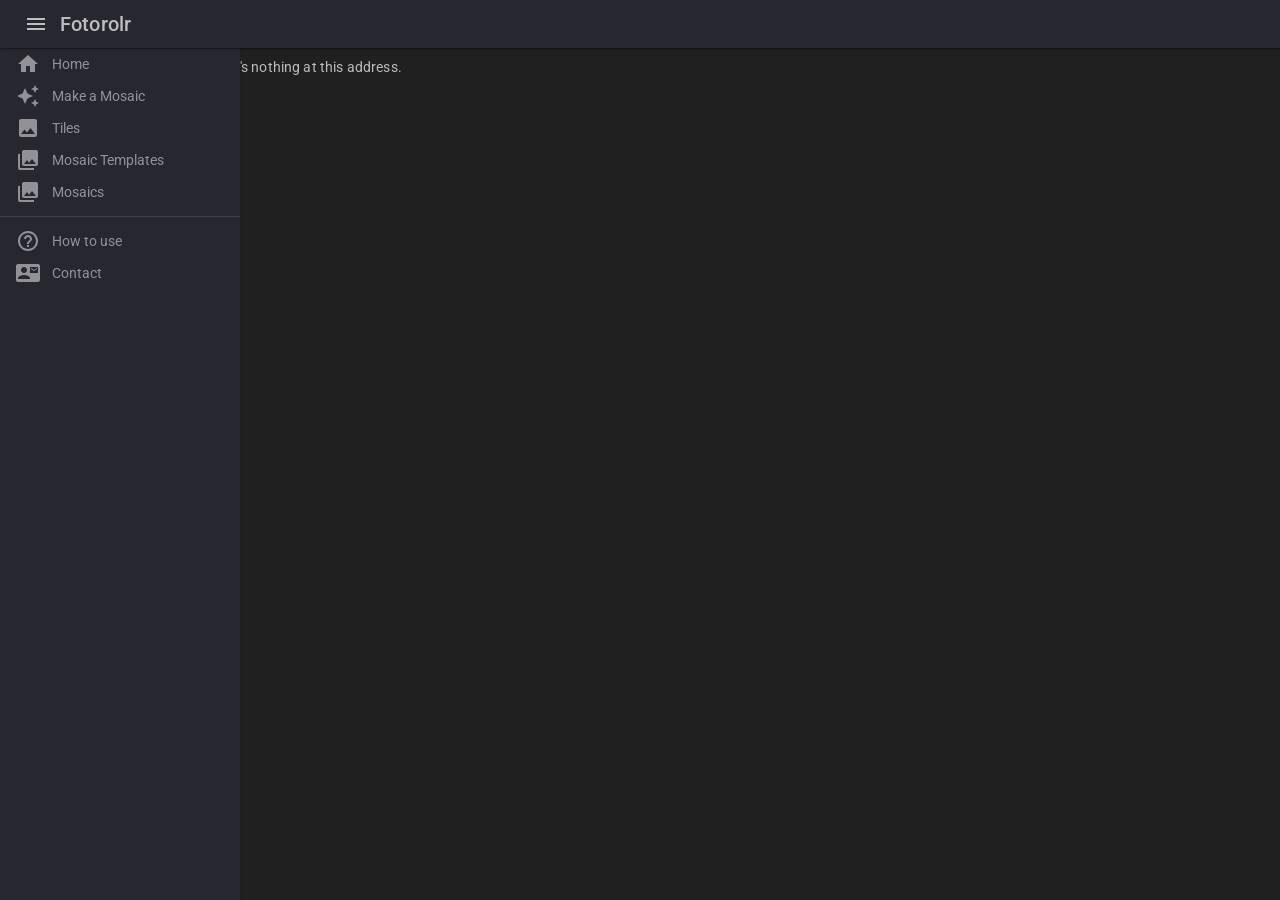
<file: index.html>
<!DOCTYPE html>
<html lang="en">

<head>
    <meta charset="utf-8" />
    <meta name="viewport" content="width=device-width, initial-scale=1.0" />
    <title>Frontfoot.Fotorolr.App</title>
    <base href="/" />
    <link rel="stylesheet" href="css/app.css" />
    <link rel="icon" type="image/png" href="favicon.png" />
    <link href="Frontfoot.Fotorolr.App.styles.css" rel="stylesheet" />
    <!-- Google Fonts: Roboto and Roboto Slab -->
    <link href="https://fonts.googleapis.com/css?family=Roboto:400,500,700&display=swap" rel="stylesheet">
    <link href="https://fonts.googleapis.com/css?family=Roboto+Slab:400,700&display=swap" rel="stylesheet">
    <script src="/js/imageProcessor.js" type="module"></script>
    <script src="/js/indexedDbAccessor.js" type="module"></script>
    <script src="/js/lazyLoad.js"></script>

    <link href="https://fonts.googleapis.com/css?family=Roboto:300,400,500,700&display=swap" rel="stylesheet" />
    <!-- Important: Increment the version parameter whenever you update MudBlazor to prevent caching issues -->
    <link href="_content/MudBlazor/MudBlazor.min.css?v=1" rel="stylesheet" />
    <!-- Important: Increment the version parameter whenever you update MudBlazor to prevent caching issues -->
    <script src="_content/MudBlazor/MudBlazor.min.js?v=1"></script>

    <!-- keep existing tags -->
    <script>
        window.ff = window.ff || {};
        window.ff.clickById = function (id) {
            const el = document.getElementById(id);
            if (el) el.click();
        };
    </script>
</head>

<body style="background-color:#202020;">
    <div id="app">
        <svg class="loading-progress">
            <circle r="40%" cx="50%" cy="50%" />
            <circle r="40%" cx="50%" cy="50%" />
        </svg>
        <div class="loading-progress-text"></div>
    </div>

    <div id="blazor-error-ui">
        An unhandled error has occurred.
        <a href="" class="reload">Reload</a>
        <a class="dismiss">🗙</a>
    </div>
    <script src="_framework/blazor.webassembly.js"></script>
</body>

</html>
</file>
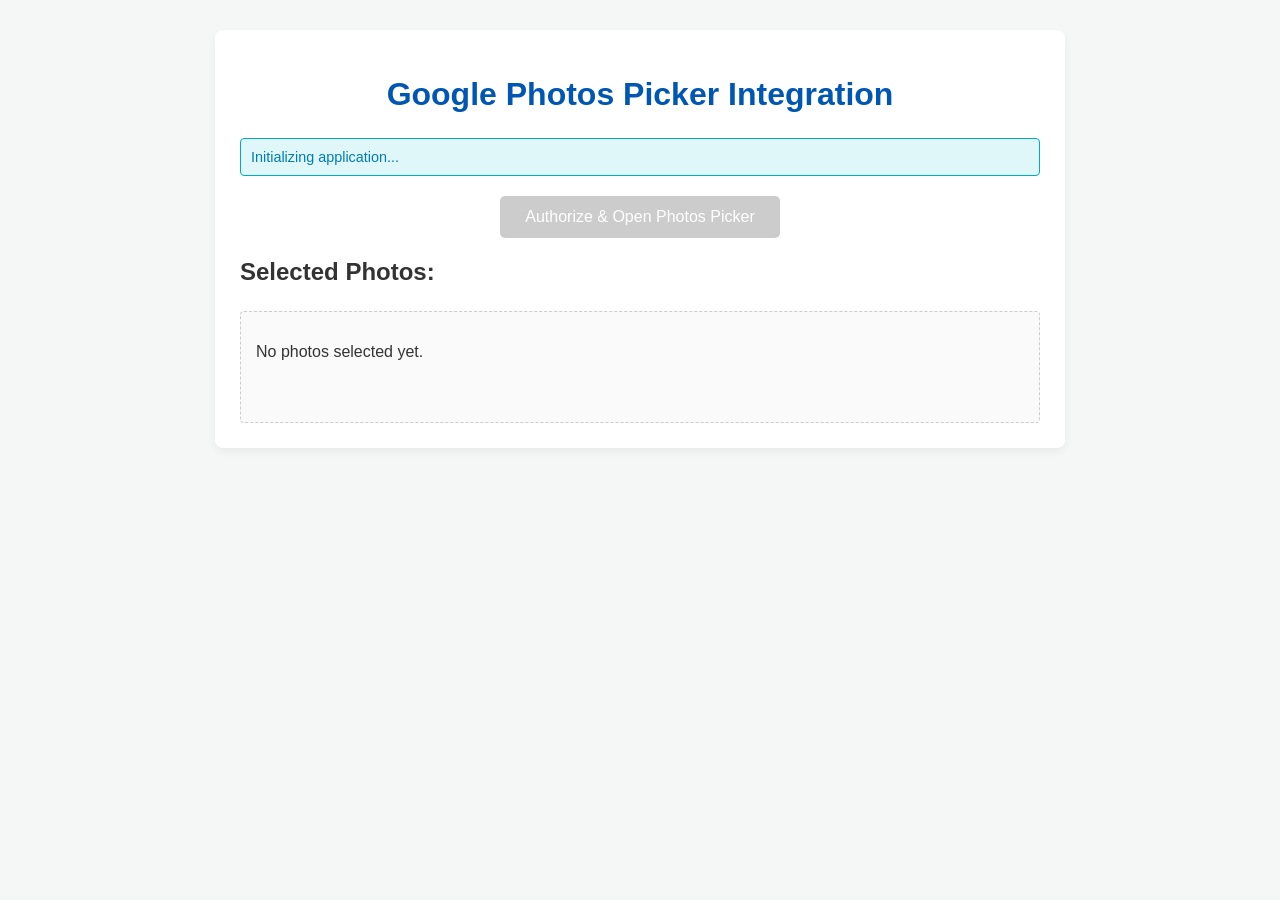
<file: test.html>
﻿<!DOCTYPE html>
<html lang="en">
<head>
    <meta charset="UTF-8">
    <meta name="viewport" content="width=device-width, initial-scale=1.0">
    <title>Google Photos Picker - Best Practices Example</title>
    <style>
        body {
            font-family: 'Segoe UI', Tahoma, Geneva, Verdana, sans-serif;
            margin: 20px;
            background-color: #f4f7f6;
            color: #333;
        }

        .container {
            max-width: 800px;
            margin: 30px auto;
            padding: 25px;
            background-color: #fff;
            border-radius: 8px;
            box-shadow: 0 4px 8px rgba(0,0,0,0.05);
        }

        h1 {
            color: #0056b3;
            text-align: center;
            margin-bottom: 25px;
        }

        button {
            background-color: #007bff;
            color: white;
            padding: 12px 25px;
            border: none;
            border-radius: 5px;
            font-size: 16px;
            cursor: pointer;
            transition: background-color 0.3s ease;
            display: block;
            margin: 20px auto;
        }

            button:hover {
                background-color: #0056b3;
            }

            button:disabled {
                background-color: #cccccc;
                cursor: not-allowed;
            }

        #status {
            padding: 10px;
            border-radius: 4px;
            margin-bottom: 15px;
            font-size: 0.9em;
            word-break: break-all; /* Helps display long error messages */
        }

        .status-info {
            background-color: #e0f7fa;
            color: #007bb6;
            border: 1px solid #00acc1;
        }

        .status-success {
            background-color: #e6ffed;
            color: #28a745;
            border: 1px solid #28a745;
        }

        .status-error {
            background-color: #ffe6e6;
            color: #dc3545;
            border: 1px solid #dc3545;
        }

        #pickerResults {
            margin-top: 25px;
            padding: 15px;
            border: 1px dashed #cccccc;
            border-radius: 4px;
            min-height: 80px;
            background-color: #fafafa;
        }

        .photo-thumbnail {
            max-width: 120px;
            height: auto;
            margin: 8px;
            border: 1px solid #eee;
            border-radius: 4px;
            box-shadow: 0 2px 4px rgba(0,0,0,0.1);
        }

        .photo-item {
            display: inline-block;
            text-align: center;
            vertical-align: top;
            margin: 10px;
        }

            .photo-item p {
                font-size: 0.8em;
                margin: 0;
                padding: 5px 0;
                max-width: 120px;
                white-space: nowrap;
                overflow: hidden;
                text-overflow: ellipsis;
            }
    </style>
</head>
<body>
    <div class="container">
        <h1>Google Photos Picker Integration</h1>

        <div id="status" class="status-info">Initializing application...</div>

        <button id="authorize_button" disabled>Authorize & Open Photos Picker</button>

        <h2>Selected Photos:</h2>
        <div id="pickerResults">
            <p>No photos selected yet.</p>
        </div>
    </div>

    <!-- 1. Google Identity Services Library (GSI) - for OAuth 2.0 token acquisition -->
    <script async defer src="https://accounts.google.com/gsi/client" onload="gisLoaded()"></script>
    <!-- 2. Google API Loader - for loading the Picker module -->
    <script async defer src="https://apis.google.com/js/api.js" onload="gapiLoaded()"></script>

    <script>
        // --- Configuration ---
        const CLIENT_ID = '581289235705-9plf787utkkv8vo7q1sd04qu7alo5mta.apps.googleusercontent.com'; // <--- !!! REPLACE WITH YOUR CLIENT ID !!!
        const SCOPES = [
            'openid',
            'profile',
            'https://www.googleapis.com/auth/photospicker.mediaitems.readonly'
            // 'https://www.googleapis.com/auth/photoslibrary.readonly' // Not strictly needed for Picker functionality itself
        ];
        const MULTISELECT_ENABLED = true;

        // --- Global State Variables ---
        let tokenClient;
        let gapiPickerLoaded = false;
        let gisClientLoaded = false;
        let accessToken = null; // Store the obtained access token

        // --- UI Helper Functions ---
        function setStatus(message, type = 'info') {
            const statusDiv = document.getElementById('status');
            statusDiv.textContent = message;
            statusDiv.className = `status-${type}`;
            console.log(`STATUS: ${message}`);
        }

        function setButtonState(enabled) {
            const button = document.getElementById('authorize_button');
            button.disabled = !enabled;
            if (enabled) {
                button.onclick = handleAuthAndOpenPicker;
            } else {
                button.onclick = null;
            }
        }

        function clearPickerResults() {
            const resultsDiv = document.getElementById('pickerResults');
            resultsDiv.innerHTML = '<p>No photos selected yet.</p>';
        }

        // --- Library Load Callbacks ---
        function gisLoaded() {
            setStatus('Google Identity Services (GIS) library loaded.');
            gisClientLoaded = true;
            initializeTokenClient(); // Initialize token client as soon as GIS is ready
            checkLibrariesLoaded();
        }

        function gapiLoaded() {
            setStatus('Google API Client Library (gapi) loaded.');
            gapi.load('picker', () => {
                setStatus('Google Picker module loaded successfully.');
                gapiPickerLoaded = true;
                checkLibrariesLoaded();
            });
        }

        function checkLibrariesLoaded() {
            if (gisClientLoaded && gapiPickerLoaded) {
                setStatus('All necessary Google libraries are loaded. Ready.');
                setButtonState(true); // Enable the button
            }
        }

        // --- OAuth 2.0 Token Client Initialization ---
        function initializeTokenClient() {
            if (!CLIENT_ID || CLIENT_ID === 'YOUR_OAUTH_CLIENT_ID') {
                setStatus('ERROR: CLIENT_ID not set. Please replace YOUR_OAUTH_CLIENT_ID in the code.', 'error');
                setButtonState(false);
                return;
            }
            tokenClient = google.accounts.oauth2.initTokenClient({
                client_id: CLIENT_ID,
                scope: SCOPES.join(' '),
                // Using 'consent' for testing to ensure the consent screen is shown
                // If you repeatedly get 403, 'consent' can help reset previous (bad) grants.
                // For production, you might prefer 'select_account' or even '' if you manage refresh tokens.
                prompt: 'consent',
                callback: (tokenResponse) => {
                    if (tokenResponse.error) {
                        setStatus(`Error obtaining access token: ${tokenResponse.error} - ${tokenResponse.error_description || 'Unknown error'}`, 'error');
                        console.error('Token acquisition failed:', tokenResponse);
                        accessToken = null; // Clear token on error
                        setButtonState(true); // Allow retry
                    } else {
                        setStatus('Access token obtained successfully. Attempting to open picker...', 'success');
                        accessToken = tokenResponse.access_token;
                        console.log('Obtained Access Token:', accessToken);
                        // Now that we have the token, we can proceed to open the picker
                        openPhotosPicker();
                    }
                },
            });
        }

        // --- Event Handlers ---
        async function handleAuthAndOpenPicker() {
            setStatus('Requesting user authorization for access token...');
            setButtonState(false); // Disable button during auth process
            // This triggers the OAuth flow via popup/redirect
            tokenClient.requestAccessToken();
            // The rest of the process happens in the callback of initTokenClient
        }

        // --- Open Google Photos Picker ---
        async function openPhotosPicker() {
            if (!accessToken) {
                setStatus('ERROR: No valid access token available to open the picker.', 'error');
                setButtonState(true); // Allow retry
                return;
            }

            try {
                // The picker module should already be loaded via gapiLoaded, but add a fallback check
                if (!gapi.picker) {
                    await new Promise(resolve => gapi.load('picker', resolve));
                }

                const builder = new google.picker.PickerBuilder()
                    .addView(new google.picker.PhotosView()) // More direct way than ViewId
                    .setOAuthToken(accessToken)
                    .setDeveloperKey("AIzaSyCNJ06PhrE1PODP1Z32qw3svK45hLk4gko")
                    .setOrigin(window.location.origin) // CRITICAL: Must match GCP Authorized JavaScript Origins
                    .setCallback(pickerCallback);

                if (MULTISELECT_ENABLED) {
                    builder.enableFeature(google.picker.Feature.MULTISELECT_ENABLED);
                }

                setStatus('Opening Google Photos Picker...');
                const picker = builder.build();
                picker.setVisible(true); // Display the picker UI
            } catch (error) {
                setStatus(`ERROR: Failed to open Photos Picker: ${error.message || error}`, 'error');
                console.error('Error opening Photos Picker:', error);
                setButtonState(true); // Allow retry
            }
        }

        // --- Picker Callback Function ---
        function pickerCallback(data) {
            setButtonState(true); // Re-enable button after picker closes

            if (data[google.picker.Response.ACTION] === google.picker.Action.PICKED) {
                const docs = data[google.picker.Response.DOCUMENTS] || [];
                if (docs.length === 0) {
                    setStatus('No photos were selected.', 'info');
                    clearPickerResults();
                    return;
                }

                setStatus(`Successfully selected ${docs.length} photo(s).`, 'success');
                displaySelectedPhotos(docs);
            } else if (data[google.picker.Response.ACTION] === google.picker.Action.CANCEL) {
                setStatus('Google Photos Picker was cancelled by the user.', 'info');
                clearPickerResults();
            } else {
                setStatus(`Picker returned with unexpected action: ${data[google.picker.Response.ACTION]}`, 'error');
                clearPickerResults();
            }
        }

        // --- Display Results ---
        function displaySelectedPhotos(docs) {
            const resultsDiv = document.getElementById('pickerResults');
            resultsDiv.innerHTML = '<h3>Selected Photos:</h3>'; // Reset for new selections

            docs.forEach(d => {
                const id = d[google.picker.Document.ID];
                const name = d[google.picker.Document.NAME] || 'Untitled';
                const url = d[google.picker.Document.URL]; // This is the public baseUrl from Photos Library API
                const thumbnailUrl = (d[google.picker.Document.THUMBNAILS] || [])[0]?.[google.picker.Thumbnail.URL];

                const itemDiv = document.createElement('div');
                itemDiv.className = 'photo-item';
                itemDiv.innerHTML = `
                        ${thumbnailUrl ? `<a href="${url}" target="_blank"><img src="${thumbnailUrl}" class="photo-thumbnail" alt="${name}"></a>` : ''}
                        <p title="${name}">${name}</p>
                    `;
                resultsDiv.appendChild(itemDiv);
            });
        }

        // Initial setup for GIS client will be triggered by window.onload (implicitly called by async defer script)
        // If gisLoaded is correctly set up, it will call initializeTokenClient()
    </script>
</body>
</html>
</file>
<file: css/app.css>
html, body {
    font-family: 'Helvetica Neue', Helvetica, Arial, sans-serif;
}

h1:focus {
    outline: none;
}

a, .btn-link {
    color: #0071c1;
}

.btn-primary {
    color: #fff;
    background-color: #1b6ec2;
    border-color: #1861ac;
}

.btn:focus, .btn:active:focus, .btn-link.nav-link:focus, .form-control:focus, .form-check-input:focus {
  box-shadow: 0 0 0 0.1rem white, 0 0 0 0.25rem #258cfb;
}

.content {
    padding-top: 1.1rem;
}

.valid.modified:not([type=checkbox]) {
    outline: 1px solid #26b050;
}

.invalid {
    outline: 1px solid red;
}

.validation-message {
    color: red;
}

#blazor-error-ui {
    background: lightyellow;
    bottom: 0;
    box-shadow: 0 -1px 2px rgba(0, 0, 0, 0.2);
    display: none;
    left: 0;
    padding: 0.6rem 1.25rem 0.7rem 1.25rem;
    position: fixed;
    width: 100%;
    z-index: 1000;
}

    #blazor-error-ui .dismiss {
        cursor: pointer;
        position: absolute;
        right: 0.75rem;
        top: 0.5rem;
    }

.blazor-error-boundary {
    background: url([data-uri]) no-repeat 1rem/1.8rem, #b32121;
    padding: 1rem 1rem 1rem 3.7rem;
    color: white;
}

    .blazor-error-boundary::after {
        content: "An error has occurred."
    }

.loading-progress {
    position: relative;
    display: block;
    width: 8rem;
    height: 8rem;
    margin: 20vh auto 1rem auto;
}

    .loading-progress circle {
        fill: none;
        stroke: #e0e0e0;
        stroke-width: 0.6rem;
        transform-origin: 50% 50%;
        transform: rotate(-90deg);
    }

        .loading-progress circle:last-child {
            stroke: #1b6ec2;
            stroke-dasharray: calc(3.141 * var(--blazor-load-percentage, 0%) * 0.8), 500%;
            transition: stroke-dasharray 0.05s ease-in-out;
        }

.loading-progress-text {
    position: absolute;
    text-align: center;
    font-weight: bold;
    inset: calc(20vh + 3.25rem) 0 auto 0.2rem;
}

    .loading-progress-text:after {
        content: var(--blazor-load-percentage-text, "Loading");
    }

code {
    color: #c02d76;
}
h3 {
    font-family: 'Roboto Slab', serif;
    font-weight: 500;
}

h2 {
    font-family: 'Roboto Slab', serif;
    font-weight: 200;
    font-size: 30px;
    padding: 5px;
    display: inline-block;
    margin: 10px 10px 10px 0;
    background-color: #FBFFE5;
}

h1 {
    font-family: ansonregular;
    font-size: 46px;
    font-weight: 200;
    padding: 5px;
    display: inline-block;
    margin: 0px;
    background-color: #EFEAFF;
}

p, a, li, label {
    font-family: Montserrat;
    font-size: 1em;
    line-height: 1.6em;
    margin: 0px;
}

body, p, a, li, label, input, textarea, select {
    font-family: 'Roboto', Arial, sans-serif;
}

.heading,
.headingbox,
.miniheadingbox {
    font-family: 'Roboto Slab', serif;
}


.step-paper {
    padding: 14px;
    margin-bottom: 10px;
}

.wizard-progressbar {
    margin-top: 3px;
    margin-bottom: 3px;
}
</file>
<file: Frontfoot.Fotorolr.App.styles.css>
/* /Components/GridProgress.razor.rz.scp.css */
.progressive-grid-wrapper[b-olc2667h23] {
    position: relative;
    display: flex;
    width: 100%;
    height: 100%;
    overflow: hidden;
    padding: 10px;
}

.progressive-grid[b-olc2667h23] {
    display: grid;
    width: 100%;
    height: 100%;
    gap: 0; /* removed gaps */
    padding: 0; /* remove inner spacing so cells butt up */
    background: #222;
    border-radius: 0; /* removed rounded corners */
    grid-template-columns: repeat(var(--cols, 1), 1fr);
    grid-auto-rows: calc( (100% - ((var(--rows,1) - 1) * 0)) / var(--rows,1) );
}

.pg-cell[b-olc2667h23] {
    background: var(--pg-empty, #e0e0e0);
    /*box-shadow: inset 0 0 0 1px #222;*/ /* optional subtle grid line; remove if not wanted */
    border-radius: 0; /* remove rounding */
    transition: background-color .25s ease;
    min-width: 0;
    min-height: 0;
    aspect-ratio: 4/3;
}

    .pg-cell.filled[b-olc2667h23] {
        background: var(--pg-filled, #4caf50);
        /*box-shadow: inset 0 0 0 1px #222;*/
    }
/* /Components/MosaicBuilder.razor.rz.scp.css */
.zoom-controls[b-pzxyyykfvs] {
    margin-bottom: 10px;
    display: flex;
    gap: 8px;
    justify-content: center;
}

.canvasarea[b-pzxyyykfvs] {
    width: 100%;
    height: 400px;
    overflow: hidden;
    position: relative;
    border: 1px solid #ccc;
    background: #f8f8f8;
    touch-action: none; /* Disable browser's default touch actions */
    cursor: grab;
}

#mosaicCanvas[b-pzxyyykfvs] {
    display: block;
    transform-origin: 0 0;
}

/* Info message for users */
.canvasarea[b-pzxyyykfvs]::after {
    content: "Scroll to zoom, drag to pan";
    position: absolute;
    bottom: 5px;
    right: 5px;
    background: rgba(0,0,0,0.5);
    color: white;
    padding: 3px 8px;
    font-size: 12px;
    border-radius: 3px;
    opacity: 0.7;
    pointer-events: none;
}
/* /Components/Tile.razor.rz.scp.css */
/* Add this to your Tile.razor.css file */
.image-tile--placeholder[b-mpu4ii8v3c] {
    display: flex;
    justify-content: center;
    align-items: center;
    width: var(--tileWidth);
    height: var(--tileHeight);
}
.image-tile[b-mpu4ii8v3c] {
    position: relative;
    overflow: hidden;
    box-sizing: border-box;
    display: flex;
    justify-content: center;
    align-items: center;
    width: 100%;
    height: var(--tileHeight);
}

    .image-tile img[b-mpu4ii8v3c] {
        width: 100%;
        height: 100%;
        object-fit: contain; /* Changed from cover to contain for perfect centering */
        position: absolute;
        top: 50%;
        left: 50%;
        transform: translate(-50%, -50%); /* Perfect centering */
        opacity: 0;
        transition: opacity 0.8s ease-in-out;
    }

        .image-tile img.fade-in[b-mpu4ii8v3c] {
            opacity: 1;
        }

        .image-tile img.transparent[b-mpu4ii8v3c] {
            opacity: 0;
        }

    .image-tile img[b-mpu4ii8v3c] {
        max-width: 100%;
        max-height: 100%;
        margin: auto;
        opacity: 0;
        transition: opacity 0.8s ease-in-out;
    }
 

        .image-tile img.fade-in[b-mpu4ii8v3c] {
            opacity: 1;
        }

/* Placeholder styling */
.image-tile--placeholder[b-mpu4ii8v3c] {
    display: flex;
    justify-content: center;
    align-items: center;
    overflow: hidden;
    border-radius: 8px;
}

.image-tile__ph-svg[b-mpu4ii8v3c] {
    width: 100%;
    height: 100%;
    display: block;
}

/* Loader styling */
.pulse-loader[b-mpu4ii8v3c] {
    position: absolute;
    inset: 0;
    animation: pulse-b-mpu4ii8v3c 1.5s cubic-bezier(0.4, 0, 0.6, 1) infinite;
    background-color: #f0f0f0;
}

.empty-tile[b-mpu4ii8v3c] {
    position: absolute;
    inset: 0;
    background-color: #707070;
}

@keyframes pulse-b-mpu4ii8v3c {
    0%, 100% {
        opacity: 1;
        background-color: #f0f0f0;
    }

    50% {
        opacity: .5;
        background-color: #e0e0e0;
    }
}

/* Responsive Tile styles */
.image-tile-container[b-mpu4ii8v3c] {
    box-sizing: border-box;
    max-width: var(--tileMaxWidth);
    width: 100%;
    margin: 0 auto; /* center horizontally inside parent (e.g., MudPaper) */
    aspect-ratio: var(--tileAspect);
    display: flex;
    justify-content: center;
    align-items: center;
    position: relative;
}

.image-tile[b-mpu4ii8v3c] {
    width: 100%;
    height: 100%;
    position: relative;
    display: flex;
    justify-content: center;
    align-items: center;
    overflow: hidden;
    background: #0B1020;
    border-radius: 8px;
}

.image-tile img[b-mpu4ii8v3c] {
    max-width: 100%;
    max-height: 100%;
    width: 100%;
    height: 100%;
    object-fit: contain;
    opacity: 0;
    transition: opacity .6s ease-in-out;
}
.image-tile img.fade-in[b-mpu4ii8v3c] { opacity: 1; }
.image-tile img.transparent[b-mpu4ii8v3c] { opacity: 0; }

.pulse-loader[b-mpu4ii8v3c],
.empty-tile[b-mpu4ii8v3c] {
    position: absolute;
    inset: 0;
    display: flex;
    justify-content: center;
    align-items: center;
}

.pulse-loader[b-mpu4ii8v3c] { animation: pulse-b-mpu4ii8v3c 1.5s cubic-bezier(0.4,0,0.6,1) infinite; background:#182235; }
.empty-tile[b-mpu4ii8v3c] { background:#334155; }

@keyframes pulse-b-mpu4ii8v3c {
  0%,100% { opacity:1; }
  50% { opacity:.5; }
}

/* Mobile: keep inside paper padding (no full-bleed) */
@media (max-width: 599.98px) {
  .image-tile-container[b-mpu4ii8v3c] {
    max-width: 100%;  /* respect parent padding */
    width: 100%;
    margin-left: auto;
    margin-right: auto;
  }
}
/* /Components/TileList.razor.rz.scp.css */
.tile-size-selector .mud-toggle-icon-button.mud-toggle-icon-button-selected[b-mglfnpb7x8] {
    background: var(--mud-palette-primary);
    color: var(--mud-palette-primary-contrast);
}

.tilelist-center[b-mglfnpb7x8] {
    display: flex;
    justify-content: center;
    align-items: center;
    gap: 8px;
}

.center-grid[b-mglfnpb7x8] {
    display: flex;
    justify-content: center;
}


/* Wrapper centers grid + pagination */
.image-grid-wrapper[b-mglfnpb7x8] {
    display: flex;
    flex-direction: column;
    align-items: center;
    width: 100%;
}

.slider-wrapper[b-mglfnpb7x8] {
    display: flex;
    flex-direction: column;
    align-items: center;
    width: 100%;
    padding: 5px 40px 20px 40px;
}

.tile-size-selector[b-mglfnpb7x8] {
    margin: 0 0 8px 2px;
    display: flex;
    gap: 4px;
}

.image-grid[b-mglfnpb7x8] {
    width: fit-content;
    display: grid;
    grid-template-columns: repeat( var(--image-grid-tile-per-row), 1fr);
    margin-bottom: 10px;
}

/* Base tile */
.image-tile[b-mglfnpb7x8] {
    width: var(--tileWidth);
    height: var(--tileHeight);
    margin: 1px;
    overflow: hidden;
    position: relative;
    background-color: #f0f0f0;
    cursor: pointer;
}

    /* ES + S : flat, no radius, no border */
    .image-tile.size-es[b-mglfnpb7x8],
    .image-tile.size-s[b-mglfnpb7x8] {
        border: none;
        border-radius: 0;
        box-shadow: none;
    }

        /* Selection indicator for ES / S uses outline instead of border */
        .image-tile.size-es.selected[b-mglfnpb7x8],
        .image-tile.size-s.selected[b-mglfnpb7x8] {
            outline: 3px solid #0078d7;
            outline-offset: 0;
            box-shadow: 0 0 4px rgba(0,120,215,.55);
        }

    /* M : keep original styling with subtle rounding + border highlight */
    .image-tile.size-xl[b-mglfnpb7x8],
    .image-tile.size-l[b-mglfnpb7x8],
    .image-tile.size-m[b-mglfnpb7x8] {
        border-radius: 2px;
    }

        .image-tile.size-l.selected[b-mglfnpb7x8],
        .image-tile.size-xl.selected[b-mglfnpb7x8],
        .image-tile.size-m.selected[b-mglfnpb7x8] {
            border: 1px solid #0078d7;
            box-shadow: 0 0 5px rgba(0, 120, 215, 0.5);
        }

    .image-tile img[b-mglfnpb7x8] {
        width: 100%;
        height: 100%;
        object-fit: cover;
        opacity: 0;
        transition: opacity 0.8s ease-in-out;
        position: absolute;
        top: 0;
        left: 0;
    }

        .image-tile img.fade-in[b-mglfnpb7x8] {
            opacity: 1;
        }

        .image-tile img.transparent[b-mglfnpb7x8] {
            opacity: 0;
        }

.pulse-loader[b-mglfnpb7x8] {
    position: absolute;
    inset: 0;
    animation: pulse 1.5s cubic-bezier(0.4, 0, 0.6, 1) infinite;
    background-color: #f0f0f0;
}

.empty-tile[b-mglfnpb7x8] {
    position: absolute;
    inset: 0;
    background-color: #707070;
}

@@keyframes pulse {
    0%[b-mglfnpb7x8], 100%[b-mglfnpb7x8] {
        opacity: 1;
        background-color: #f0f0f0;
    }

    50%[b-mglfnpb7x8] {
        opacity: .5;
        background-color: #e0e0e0;
    }
}

.pagination-controls[b-mglfnpb7x8] {
    display: flex;
    justify-content: space-between;
    align-items: center;
    width: 100%;
    max-width: calc(var(--pagination-controls-tiles-per-row)*var(--pagination-controls-tile-width) + 2)*1px);
    padding: 0 20px 0 20px;
}

.pagination-left[b-mglfnpb7x8] {
    text-align: left;
}

.pagination-center[b-mglfnpb7x8] {
    text-align: center;
    flex-grow: 1;
}

.pagination-right[b-mglfnpb7x8] {
    text-align: right;
}

.alert-imagecount[b-mglfnpb7x8] {
    margin: 20px;
}

/* Additions for metadata overlay */
.image-tile[b-mglfnpb7x8] {
    position: relative;
}

    .image-tile .tile-metadata[b-mglfnpb7x8] {
        position: absolute;
        text-align: end;
        right: 4px;
        bottom: 4px;
        background: rgba(0,0,0,0.55);
        color: #fff;
        font-size: 0.65rem;
        line-height: 1.3;
        padding: 2px 4px;
        border-radius: 3px;
        max-width: 70%;
        overflow: hidden;
        text-overflow: ellipsis;
        white-space: nowrap;
        pointer-events: none;
    }

    .image-tile.size-xl .tile-metadata[b-mglfnpb7x8] {
        font-size: 0.75rem;
    }
/* /Components/TileUploader.razor.rz.scp.css */
.segment-slider[b-9eiu6ve8nc] {
    width: 90%;
    margin: 20px auto;
}
/* /Layout/MainLayout.razor.rz.scp.css */
.page[b-rs6fij8s0n] {
    position: relative;
    display: flex;
    flex-direction: column;
}

main[b-rs6fij8s0n] {
    flex: 1;
}

.sidebar[b-rs6fij8s0n] {
    background-image: linear-gradient(180deg, rgb(5, 39, 103) 0%, #3a0647 70%);
}

.top-row[b-rs6fij8s0n] {
    background-color: #f7f7f7;
    border-bottom: 1px solid #d6d5d5;
    justify-content: flex-end;
    height: 3.5rem;
    display: flex;
    align-items: center;
}

    .top-row[b-rs6fij8s0n]  a, .top-row[b-rs6fij8s0n]  .btn-link {
        white-space: nowrap;
        margin-left: 1.5rem;
        text-decoration: none;
    }

    .top-row[b-rs6fij8s0n]  a:hover, .top-row[b-rs6fij8s0n]  .btn-link:hover {
        text-decoration: underline;
    }

    .top-row[b-rs6fij8s0n]  a:first-child {
        overflow: hidden;
        text-overflow: ellipsis;
    }

@media (max-width: 640.98px) {
    .top-row[b-rs6fij8s0n] {
        justify-content: space-between;
    }

    .top-row[b-rs6fij8s0n]  a, .top-row[b-rs6fij8s0n]  .btn-link {
        margin-left: 0;
    }
}

@media (min-width: 641px) {
    .page[b-rs6fij8s0n] {
        flex-direction: row;
    }

    .sidebar[b-rs6fij8s0n] {
        width: 250px;
        height: 100vh;
        position: sticky;
        top: 0;
    }

    .top-row[b-rs6fij8s0n] {
        position: sticky;
        top: 0;
        z-index: 1;
    }

    .top-row.auth[b-rs6fij8s0n]  a:first-child {
        flex: 1;
        text-align: right;
        width: 0;
    }

    .top-row[b-rs6fij8s0n], article[b-rs6fij8s0n] {
        padding-left: 2rem !important;
        padding-right: 1.5rem !important;
    }
}
/* /Layout/NavMenu.razor.rz.scp.css */
.navbar-toggler[b-5mru6pqprn] {
    background-color: rgba(255, 255, 255, 0.1);
}

.top-row[b-5mru6pqprn] {
    height: 3.5rem;
    background-color: rgba(0,0,0,0.4);
}

.navbar-brand[b-5mru6pqprn] {
    font-size: 1.1rem;
}

.bi[b-5mru6pqprn] {
    display: inline-block;
    position: relative;
    width: 1.25rem;
    height: 1.25rem;
    margin-right: 0.75rem;
    top: -1px;
    background-size: cover;
}

.bi-house-door-fill-nav-menu[b-5mru6pqprn] {
    background-image: url("data:image/svg+xml,%3Csvg xmlns='http://www.w3.org/2000/svg' width='16' height='16' fill='white' class='bi bi-house-door-fill' viewBox='0 0 16 16'%3E%3Cpath d='M6.5 14.5v-3.505c0-.245.25-.495.5-.495h2c.25 0 .5.25.5.5v3.5a.5.5 0 0 0 .5.5h4a.5.5 0 0 0 .5-.5v-7a.5.5 0 0 0-.146-.354L13 5.793V2.5a.5.5 0 0 0-.5-.5h-1a.5.5 0 0 0-.5.5v1.293L8.354 1.146a.5.5 0 0 0-.708 0l-6 6A.5.5 0 0 0 1.5 7.5v7a.5.5 0 0 0 .5.5h4a.5.5 0 0 0 .5-.5Z'/%3E%3C/svg%3E");
}

.bi-plus-square-fill-nav-menu[b-5mru6pqprn] {
    background-image: url("data:image/svg+xml,%3Csvg xmlns='http://www.w3.org/2000/svg' width='16' height='16' fill='white' class='bi bi-plus-square-fill' viewBox='0 0 16 16'%3E%3Cpath d='M2 0a2 2 0 0 0-2 2v12a2 2 0 0 0 2 2h12a2 2 0 0 0 2-2V2a2 2 0 0 0-2-2H2zm6.5 4.5v3h3a.5.5 0 0 1 0 1h-3v3a.5.5 0 0 1-1 0v-3h-3a.5.5 0 0 1 0-1h3v-3a.5.5 0 0 1 1 0z'/%3E%3C/svg%3E");
}

.bi-list-nested-nav-menu[b-5mru6pqprn] {
    background-image: url("data:image/svg+xml,%3Csvg xmlns='http://www.w3.org/2000/svg' width='16' height='16' fill='white' class='bi bi-list-nested' viewBox='0 0 16 16'%3E%3Cpath fill-rule='evenodd' d='M4.5 11.5A.5.5 0 0 1 5 11h10a.5.5 0 0 1 0 1H5a.5.5 0 0 1-.5-.5zm-2-4A.5.5 0 0 1 3 7h10a.5.5 0 0 1 0 1H3a.5.5 0 0 1-.5-.5zm-2-4A.5.5 0 0 1 1 3h10a.5.5 0 0 1 0 1H1a.5.5 0 0 1-.5-.5z'/%3E%3C/svg%3E");
}

.nav-item[b-5mru6pqprn] {
    font-size: 0.9rem;
    padding-bottom: 0.5rem;
}

    .nav-item:first-of-type[b-5mru6pqprn] {
        padding-top: 1rem;
    }

    .nav-item:last-of-type[b-5mru6pqprn] {
        padding-bottom: 1rem;
    }

    .nav-item[b-5mru6pqprn]  a {
        color: #d7d7d7;
        border-radius: 4px;
        height: 3rem;
        display: flex;
        align-items: center;
        line-height: 3rem;
    }

.nav-item[b-5mru6pqprn]  a.active {
    background-color: rgba(255,255,255,0.37);
    color: white;
}

.nav-item[b-5mru6pqprn]  a:hover {
    background-color: rgba(255,255,255,0.1);
    color: white;
}

@media (min-width: 641px) {
    .navbar-toggler[b-5mru6pqprn] {
        display: none;
    }

    .collapse[b-5mru6pqprn] {
        /* Never collapse the sidebar for wide screens */
        display: block;
    }
    
    .nav-scrollable[b-5mru6pqprn] {
        /* Allow sidebar to scroll for tall menus */
        height: calc(100vh - 3.5rem);
        overflow-y: auto;
    }
}
/* /Pages/MosaicView.razor.rz.scp.css */
.mosaic-view-root[b-v1nj9s6b5t] {
    display: grid;
    grid-template-columns: minmax(300px, 420px) 1fr;
    gap: 1.75rem;
    align-items: start;
}

@media (max-width: 1100px) {
    .mosaic-view-root[b-v1nj9s6b5t] {
        grid-template-columns: 1fr;
    }
}

.mosaic-tile-wrapper[b-v1nj9s6b5t] {
    display: flex;
    justify-content: center;
    align-items: center;
    min-height: 340px;
    background: var(--mud-palette-background-grey);
}

.mosaic-details .header .title-line[b-v1nj9s6b5t] {
    display: flex;
    gap: .75rem;
    align-items: center;
    flex-wrap: wrap;
}

.mosaic-name[b-v1nj9s6b5t] {
    font-weight: 600;
    letter-spacing: .5px;
}

.mosaic-details .desc[b-v1nj9s6b5t] {
    white-space: pre-line;
    color: var(--mud-palette-text-secondary);
}

.kv-grid .label[b-v1nj9s6b5t] {
    text-transform: uppercase;
    letter-spacing: .5px;
    font-weight: 600;
    color: var(--mud-palette-text-secondary);
}

.actions[b-v1nj9s6b5t] {
    display: flex;
    gap: .75rem;
    flex-wrap: wrap;
}

.empty-state[b-v1nj9s6b5t] {
    min-height: 260px;
}
/* /Pages/MosaicWizard.razor.rz.scp.css */
.wizard-columns[b-k91nxdpc28] {
    display: flex;
    flex-wrap: wrap;
    gap: 16px;
}

.wizard-col-left[b-k91nxdpc28] {
    flex: 1 1 520px;
    min-width: 300px;
}

.wizard-col-right[b-k91nxdpc28] {
    flex: 0 1 420px;
    min-width: 260px;
}

.preview-paper[b-k91nxdpc28] {
    display: flex;
    justify-content: center;
    align-items: center;
    min-height: 280px;
}

@media (max-width: 599.98px) { /* DownSm */
    .wizard-col-right[b-k91nxdpc28] {
        order: -1;
        width: 100%;
    }

    .preview-paper[b-k91nxdpc28] {
        min-height: 200px;
    }
}

.builder-button-wrapper[b-k91nxdpc28] {
    padding: 20px;
}

.builder-button[b-k91nxdpc28] {
    background-color: yellowgreen;
    color: #fff;
    height: 60px;
}

.underlay-settings-row[b-k91nxdpc28] {
    flex-wrap: wrap;
}
/* Center the upload button under the TileList */
.upload-btn-wrapper[b-k91nxdpc28] {
    display: flex;
    justify-content: center;
    align-items: center;
    margin-top: 8px;
}
</file>
